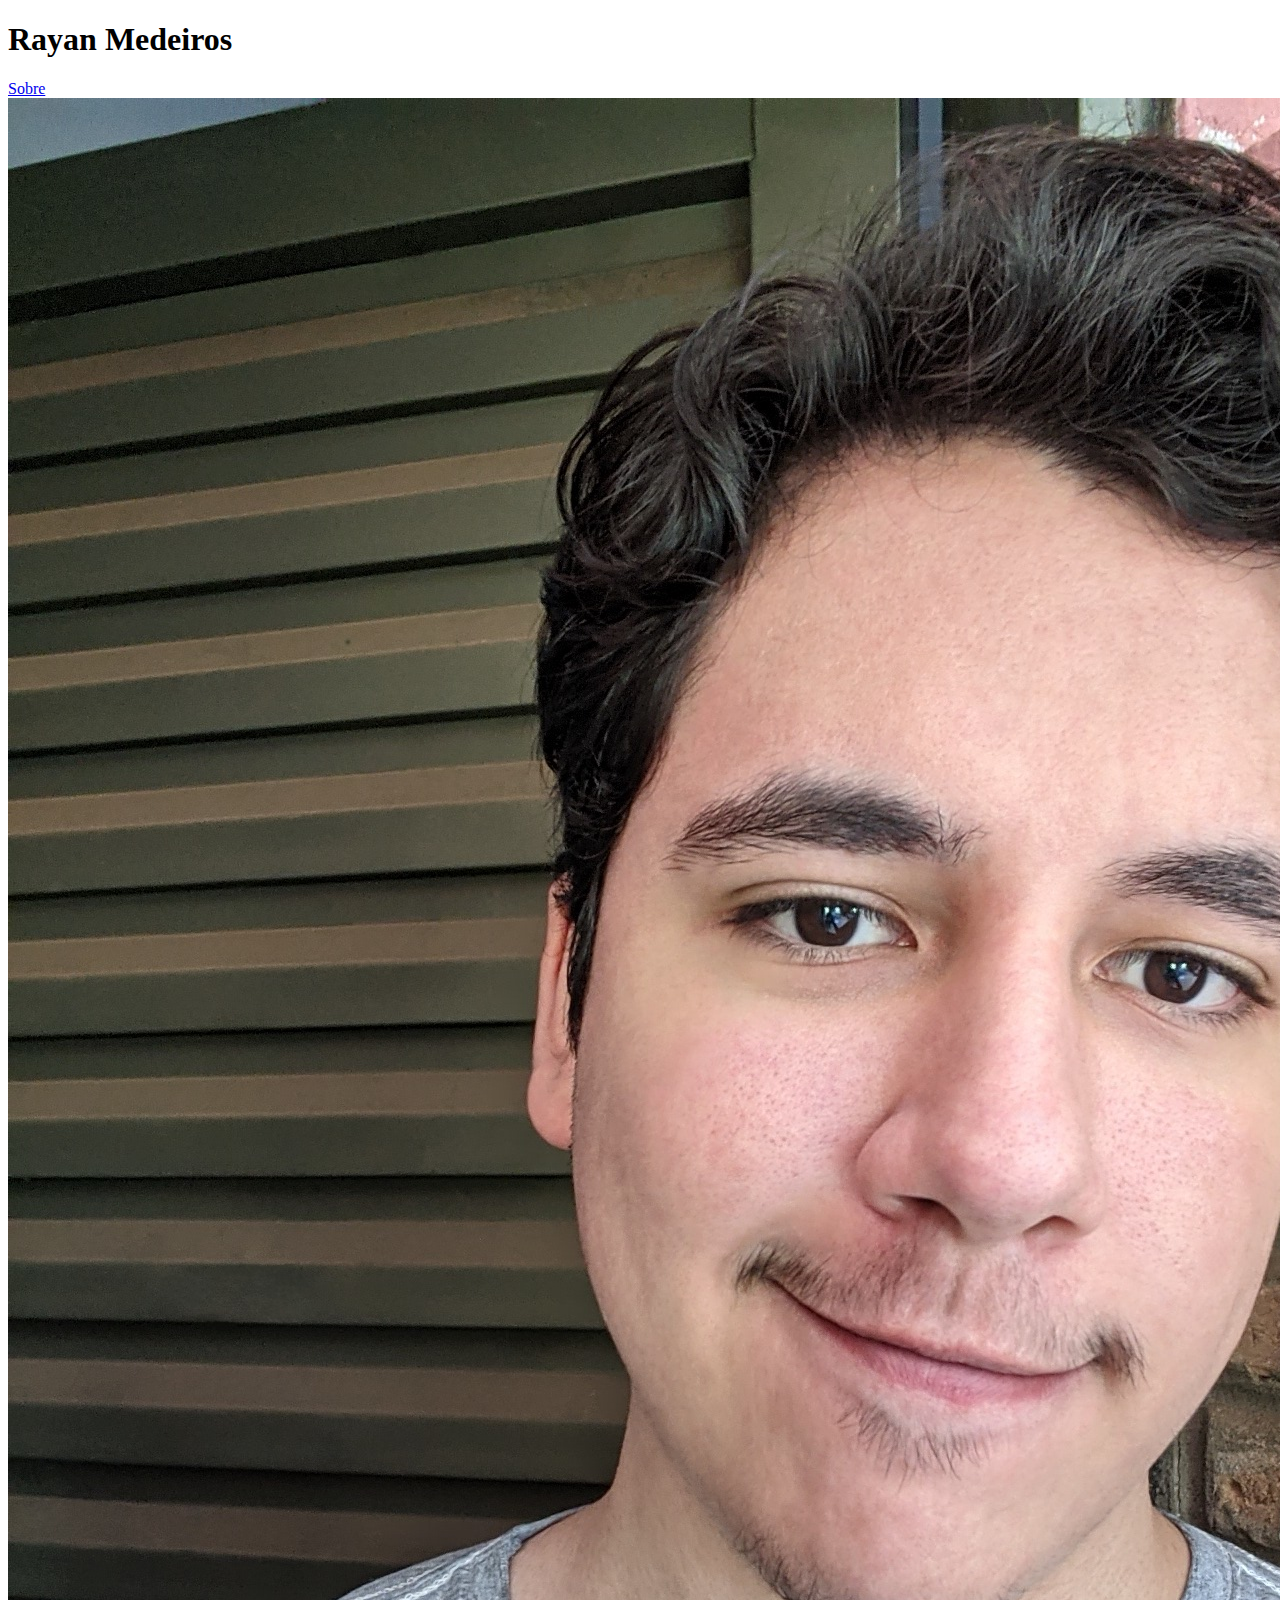
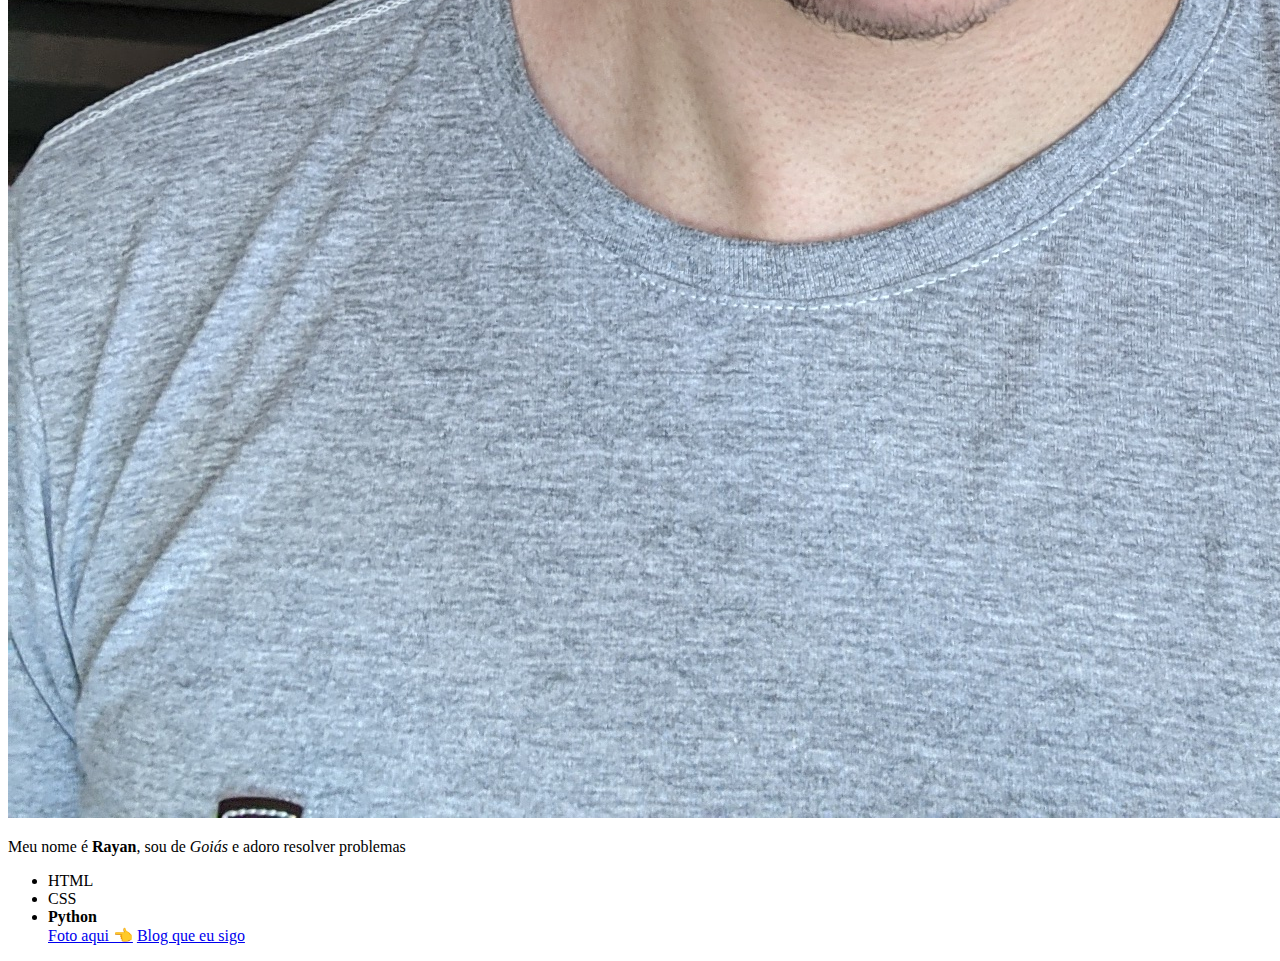
<file: fundamentos/secao-02-introducao-a-html-e-css/dia-01-html-e-css-estruturas_de_pagina/index.html>
<!DOCTYPE html>
<html lang="en">
<head>
    <meta charset="UTF-8">
    <meta http-equiv="X-UA-Compatible" content="IE=edge">
    <meta name="viewport" content="width=device-width, initial-scale=1.0">
    <title>Portfólio</title>
</head>
<body>
    <h1>Rayan Medeiros</h1>
    <a href="#sobre">Sobre</a>
    <a href="#tecnologias"></a>
    <img id="photo" src="photo6(edit).jpg" alt="foto portfólio">
    <p class="sobre">Meu nome é <strong>Rayan</strong>, sou de <em>Goiás</em> e adoro resolver problemas</p>
    <ul class="tecnologias">
        <li>HTML</li>
        <li>CSS</li>
        <li><strong>Python</strong></li>
        <a href="#photo">Foto aqui 👈️</a>
        <a href="https://diolinux.com.br/" target="_blank" >Blog que eu sigo</a>
    </ul>
</body>
</html>
</file>
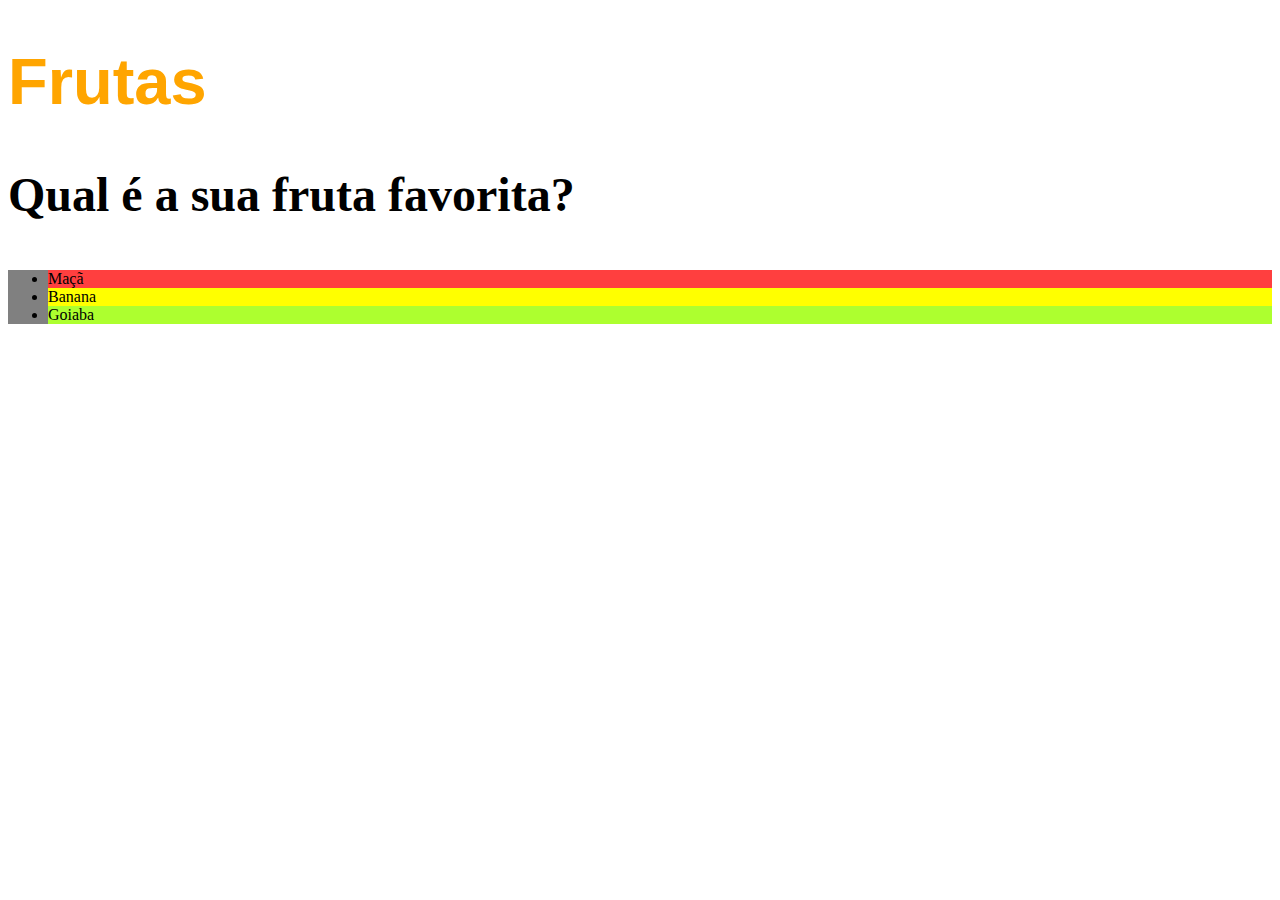
<file: fundamentos/secao-02-introducao-a-html-e-css/dia-02-html-e-css-primeiros_passos-em-css/index.html>
<!DOCTYPE html>
<html lang="pt-br">
  <head>
    <meta charset="UTF-8">
    <title>HTML</title>
    <link rel="stylesheet" type="text/css" href="style.css">
  </head>
  <body>
    <h1>Frutas</h1>
    <p class="p-ul">Qual é a sua fruta favorita?</p>
    <ul class="p-ul">
      <li id="maca">Maçã</li>
      <li id="banana">Banana</li>
      <li id="goiaba">Goiaba</li>
    </ul>
  </body>
</html>
</file>
<file: fundamentos/secao-02-introducao-a-html-e-css/dia-02-html-e-css-primeiros_passos-em-css/style.css>
h1 {
    font-size: 65px;
    color: orange;
    font-family: sans-serif;
}

ul {
    background-color: gray;
}

p-ul {
    color: blueviolet;
    font-style: italic;
    text-decoration: dashed;
    text-align: center;
    line-height: 1.5em;
}

p {
    font-weight: 600;
    font-size: 3em;
}

body {
    font-size: 16px;
}

#maca {
    background-color: rgb(255, 63, 63);
}

#banana {
    background-color: yellow;
}

#goiaba {
    background-color: greenyellow;
}
</file>
